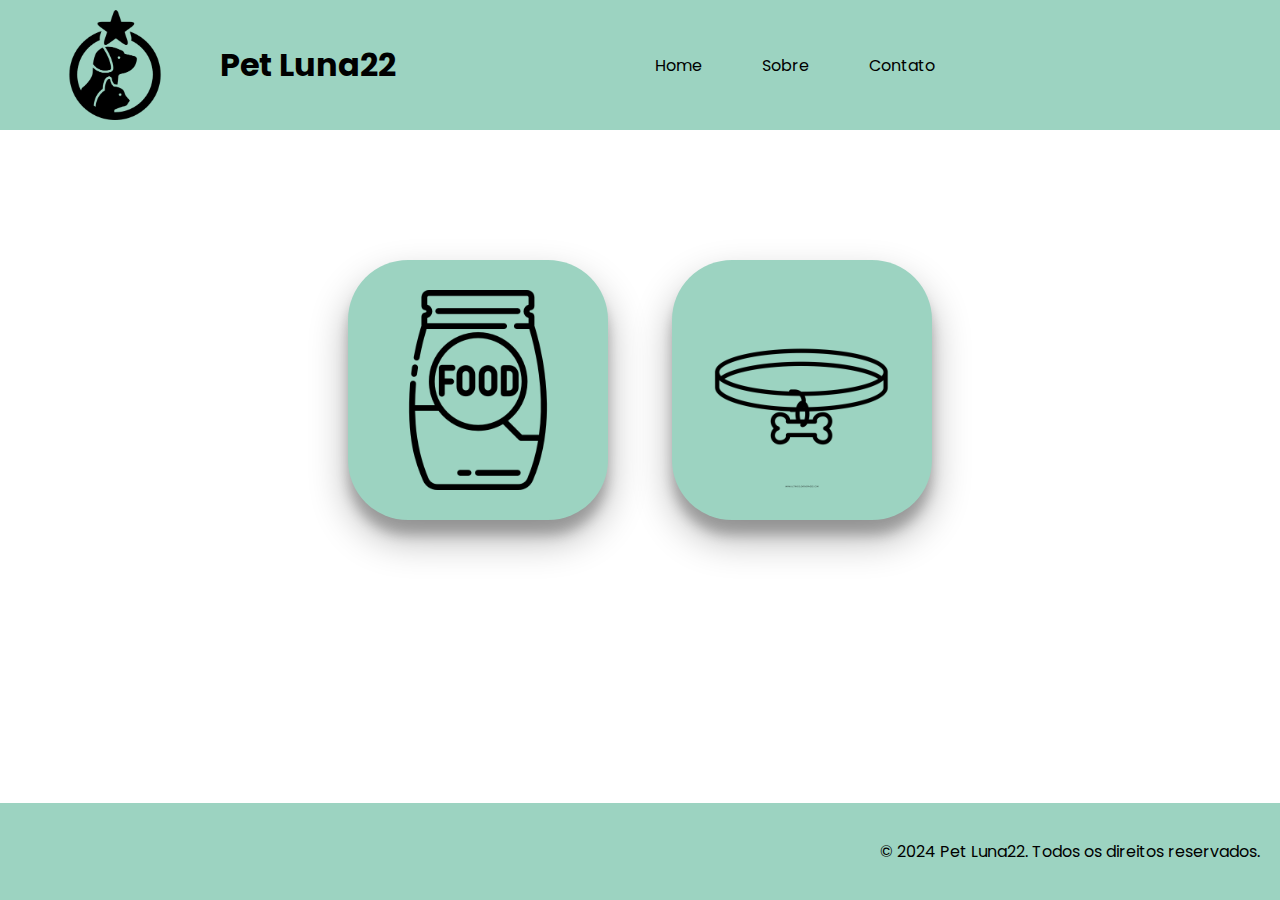
<file: index.html>
<!DOCTYPE html>
<html lang="pt-br">
<head>
    
    <meta charset="UTF-8">
    <meta name="viewport" content="width=device-width, initial-scale=1.0">
    <title>PetLuna22</title>
    <link rel="stylesheet" href="stylus.css">
    <link rel="icon" type="image/x-icon" href="/pet.png">
</head>
<body>
    <header class="head">
        <img class="img" src="pet.png" alt="log">
        <h1>Pet Luna22</h1>
        <nav class="all">
            <ul class="link">
                <li><a class="na" href="index.html">Home</a></li>
                <li><a class="na" href="page_5/page_5.html">Sobre</a></li>
                <li><a href="page_4/page_4.html" class="na" href="#">Contato</a></li>
            </ul>
        </nav>
    </header>
    <content>
        <article class="Destaques">
            <div class="dd">
                <a href="page_2/index.html"><img class="lin" src="ração.png" alt="ração"></a>
                <a href="page_3/index.html"><img class="lin"  src="acesorios.png" alt="acesorios"></a>
            </div>
        </article>
    </content>
    <div class="all-footer">
        <footer class="footer">
            <p class="text-footer">&copy; 2024 Pet Luna22. Todos os direitos reservados.</p>
        </footer>
    </div>
</body>
</html>
</file>
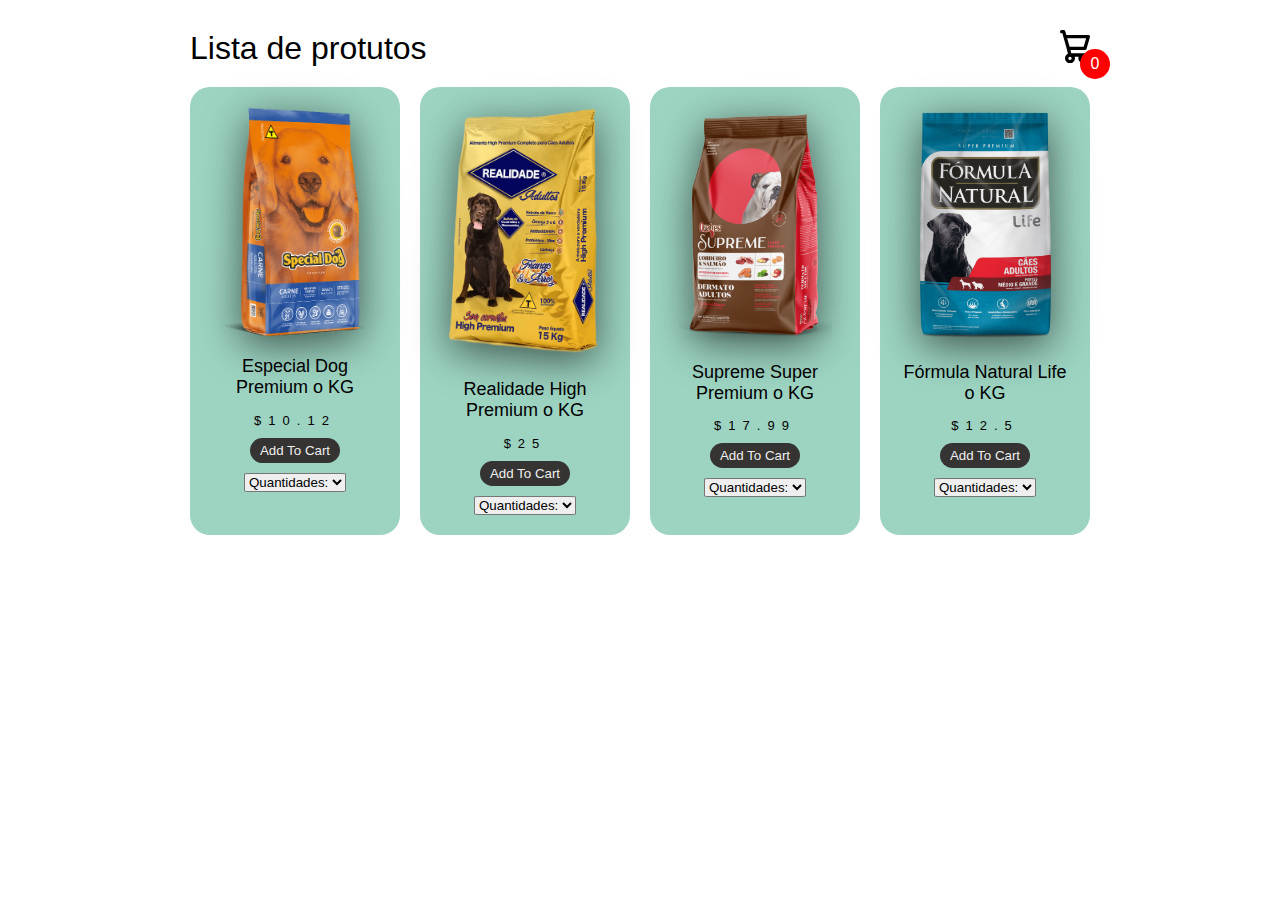
<file: page_2/index.html>
<!DOCTYPE html>
<html lang="en">
<head>
    <meta charset="UTF-8">
    <meta name="viewport" content="width=device-width, initial-scale=1.0">
    <title>Document</title>
    <link rel="stylesheet" href="style.css">
</head>
<body class="">
    
    <div class="container">
        <header class="head">
            <div class="title">Lista de protutos</div>
            <div class="icon-cart">
                <svg aria-hidden="true" xmlns="http://www.w3.org/2000/svg" fill="none" viewBox="0 0 18 20">
                    <path stroke="currentColor" stroke-linecap="round" stroke-linejoin="round" stroke-width="2" d="M6 15a2 2 0 1 0 0 4 2 2 0 0 0 0-4Zm0 0h8m-8 0-1-4m9 4a2 2 0 1 0 0 4 2 2 0 0 0 0-4Zm-9-4h10l2-7H3m2 7L3 4m0 0-.792-3H1"/>
                </svg>
                <span>0</span>
            </div>
        </header>
        <div class="listProduct">

        </div>
    </div>
    <div class="cartTab">
        <h1>Carrinho de compras</h1>
        <div class="listCart">
            
        </div>
        <div class="btn">
            <button class="close">Fechar</button>
            <button class="checkOut">Check Out</button>
        </div>
    </div>

    <script src="app.js"></script>
</body>
</html>
</file>
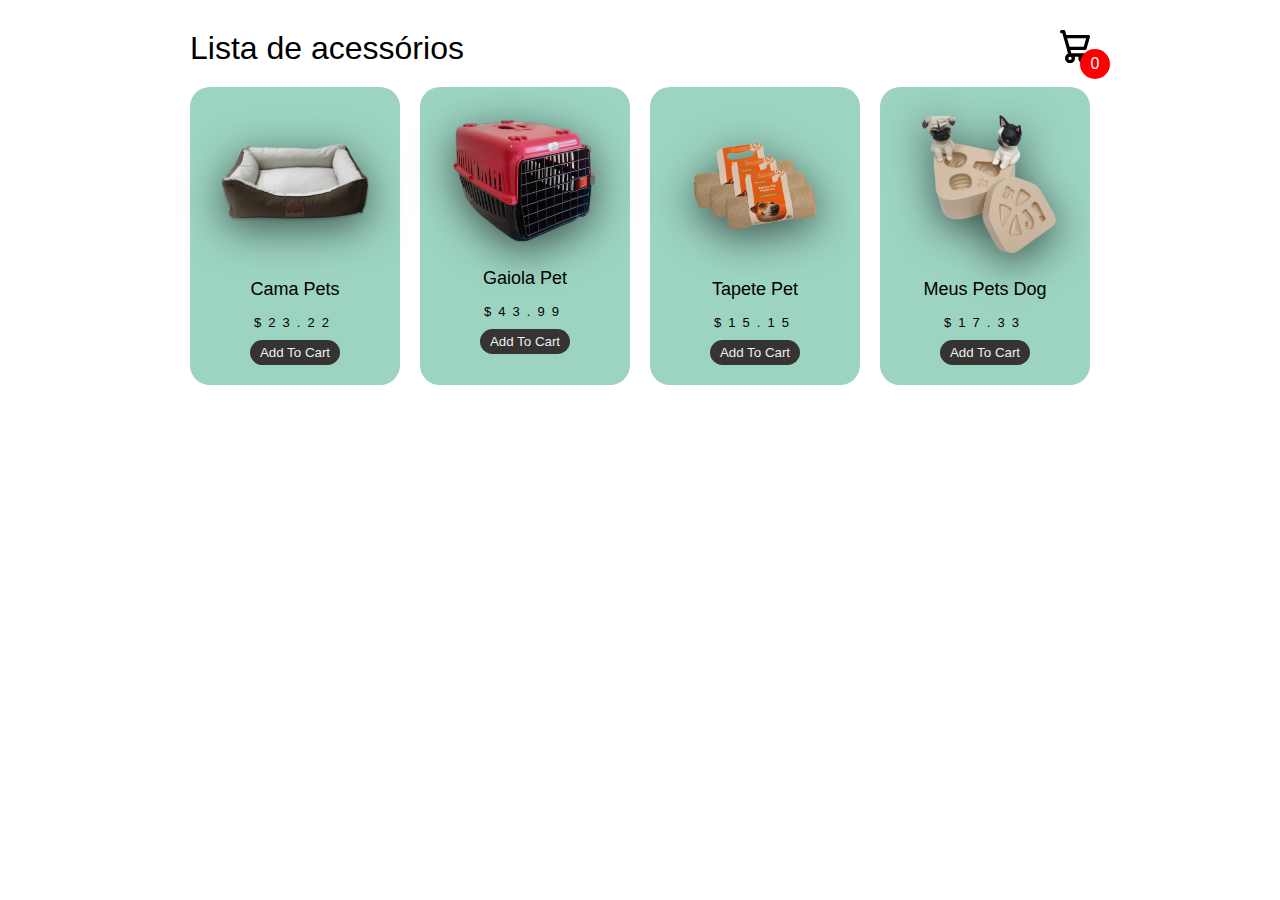
<file: page_3/index.html>
<!DOCTYPE html>
<html lang="en">
<head>
    <meta charset="UTF-8">
    <meta name="viewport" content="width=device-width, initial-scale=1.0">
    <title>Document</title>
    <link rel="stylesheet" href="style.css">
</head>
<body class="">
    
    <div class="container">
        <header class="head">
            <div class="title">Lista de acessórios</div>
            <div class="icon-cart">
                <svg aria-hidden="true" xmlns="http://www.w3.org/2000/svg" fill="none" viewBox="0 0 18 20">
                    <path stroke="currentColor" stroke-linecap="round" stroke-linejoin="round" stroke-width="2" d="M6 15a2 2 0 1 0 0 4 2 2 0 0 0 0-4Zm0 0h8m-8 0-1-4m9 4a2 2 0 1 0 0 4 2 2 0 0 0 0-4Zm-9-4h10l2-7H3m2 7L3 4m0 0-.792-3H1"/>
                </svg>
                <span>0</span>
            </div>
        </header>
        <div class="listProduct">

        </div>
    </div>
    <div class="cartTab">
        <h1>Carrinho de compras</h1>
        <div class="listCart">
            
        </div>
        <div class="btn">
            <button class="close">Fechar</button>
            <button class="checkOut">Check Out</button>
        </div>
    </div>

    <script src="app.js"></script>
</body>
</html>
</file>
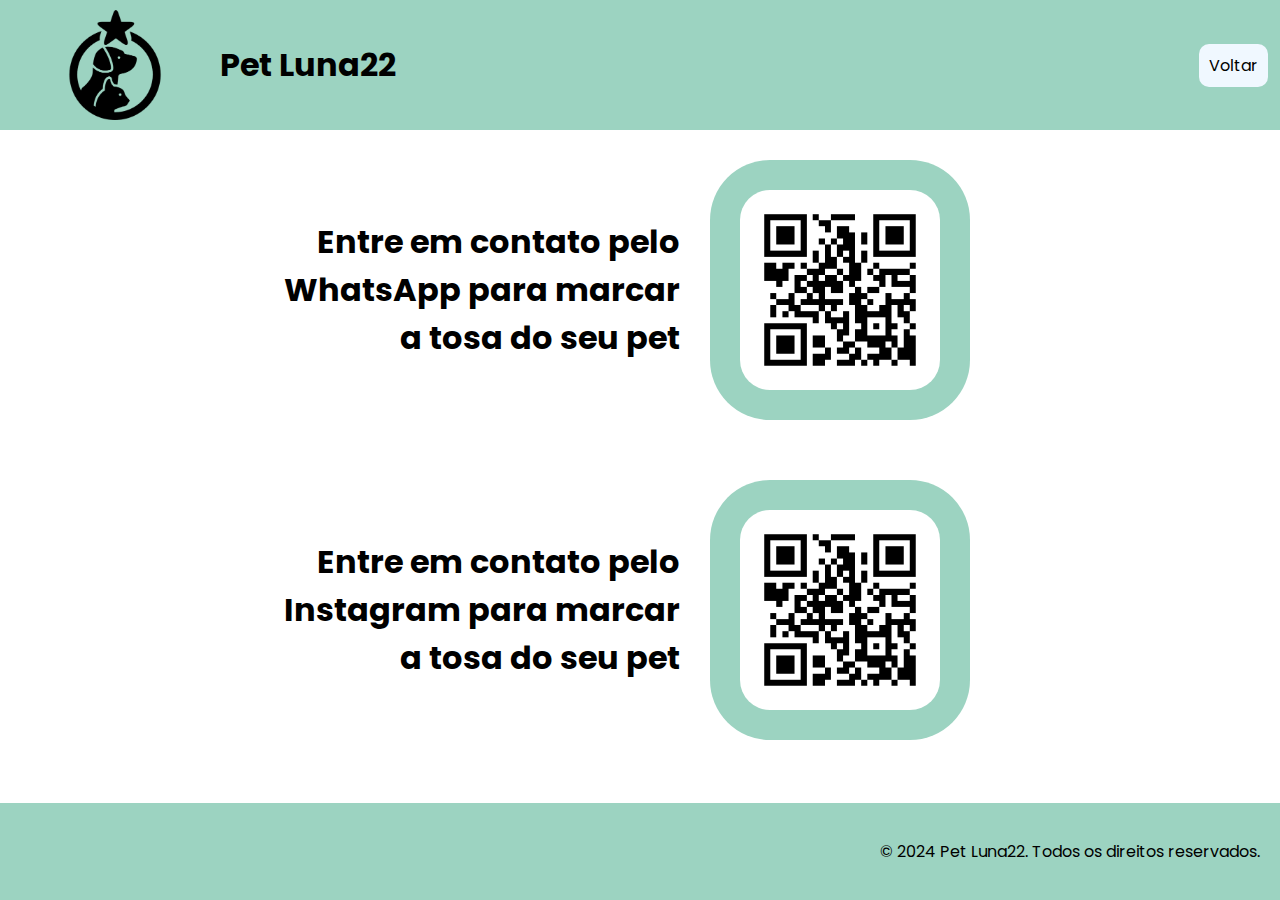
<file: page_4/page_4.html>
<!DOCTYPE html>
<html lang="pt-br">
<head>
    
    <meta charset="UTF-8">
    <meta name="viewport" content="width=device-width, initial-scale=1.0">
    <title>PetLuna22</title>
    <link rel="stylesheet" href="stylus.css">
</head>
<body>
    <header class="head">
        <img class="img" src="pet.png" alt="log">
        <h1>Pet Luna22</h1>
        <nav>
            <ul class="link">
                <li><a class="na" href="../index.html">Voltar</a></li>
            </ul>
        </nav>
    </header>
    <content>
        <div class="Destaques">
            <div class="dd">
                <div class="Qrs">
                    <div class="nada">
                        <h1 class="txt">Entre em contato pelo WhatsApp para marcar a tosa do seu pet</h1>
                        <img class="Q" src="sample-QR.png" alt="">
                    </div>

                    <div class="nada">
                        <h1 class="txt">Entre em contato pelo Instagram para marcar a tosa do seu pet</h1>
                        <img class="Q" src="sample-QR.png" alt="">
                    </div>
                </div>
            </div>
        </div>
    </content>
    <div class="all-footer">
        <footer class="footer">
            <p class="text-footer">&copy; 2024 Pet Luna22. Todos os direitos reservados.</p>
        </footer>
    </div>
</body>
</html>
</file>
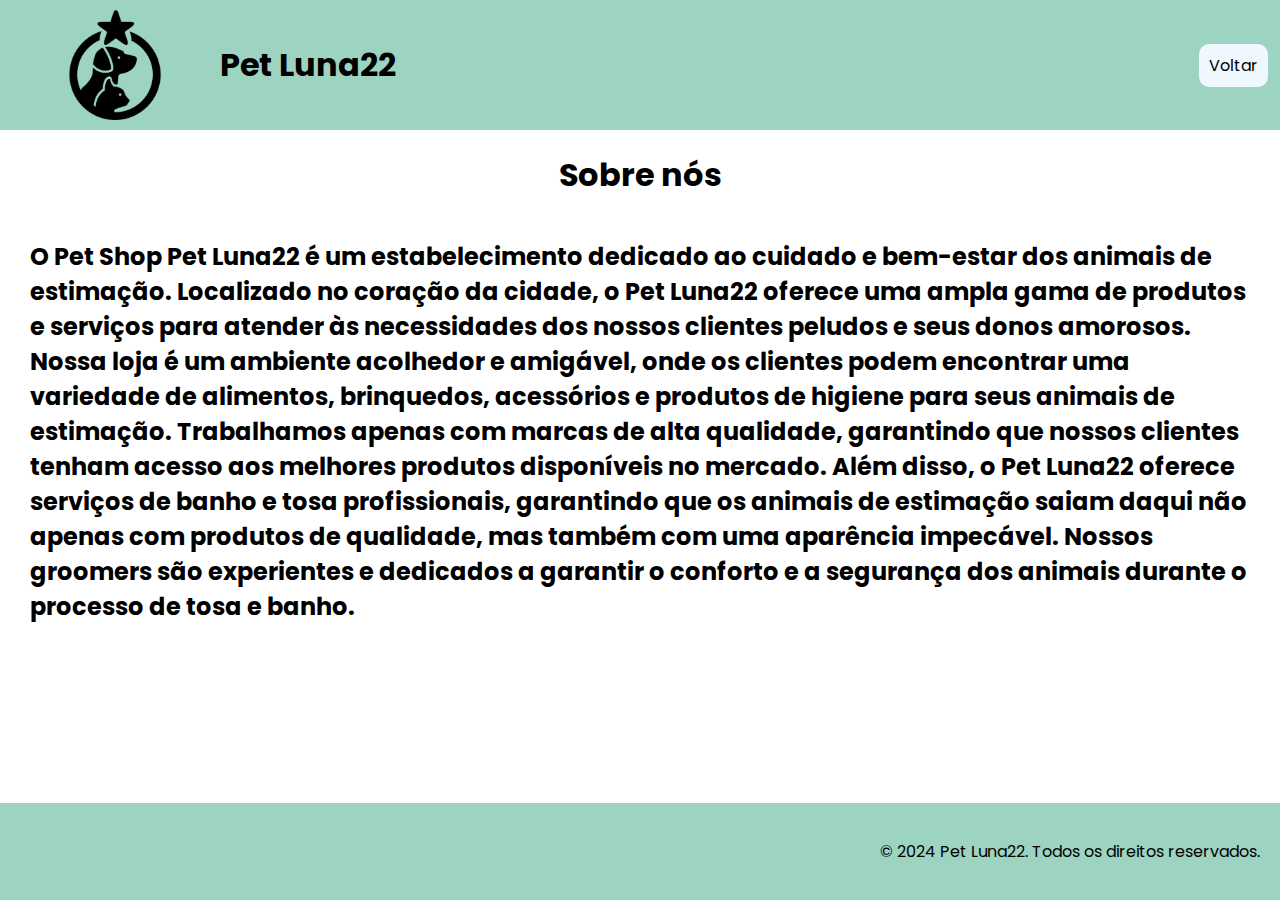
<file: page_5/page_5.html>
<!DOCTYPE html>
<html lang="pt-br">
<head>
    
    <meta charset="UTF-8">
    <meta name="viewport" content="width=device-width, initial-scale=1.0">
    <title>PetLuna22</title>
    <link rel="stylesheet" href="stylus.css">
</head>
<body>
    <header class="head">
        <img class="img" src="pet.png" alt="log">
        <h1>Pet Luna22</h1>
        <nav>
            <ul class="link">
                <li><a class="na" href="../index.html">Voltar</a></li>
            </ul>
        </nav>
    </header>
    <content>
        <div class="Destaques">
            <div class="dd">
                <h1 class="titleContente">Sobre nós</h1>
                <div class="Qrs">
                    <h2 class="content">O Pet Shop Pet Luna22 é um estabelecimento dedicado ao cuidado e bem-estar dos animais de estimação. Localizado no coração da cidade, o Pet Luna22 oferece uma ampla gama de produtos e serviços para atender às necessidades dos nossos clientes peludos e seus donos amorosos.

                        Nossa loja é um ambiente acolhedor e amigável, onde os clientes podem encontrar uma variedade de alimentos, brinquedos, acessórios e produtos de higiene para seus animais de estimação. Trabalhamos apenas com marcas de alta qualidade, garantindo que nossos clientes tenham acesso aos melhores produtos disponíveis no mercado.
                        
                        Além disso, o Pet Luna22 oferece serviços de banho e tosa profissionais, garantindo que os animais de estimação saiam daqui não apenas com produtos de qualidade, mas também com uma aparência impecável. Nossos groomers são experientes e dedicados a garantir o conforto e a segurança dos animais durante o processo de tosa e banho.</h2>
                </body>
                
                </div>
            </div>
        </div>
    </content>
    <div class="all-footer">
        <footer class="footer">
            <p class="text-footer">&copy; 2024 Pet Luna22. Todos os direitos reservados.</p>
        </footer>
    </div>
</body>
</html>
</file>
<file: stylus.css>
@import url('https://fonts.googleapis.com/css2?family=Poppins:wght@100;200;300;600&family=Raleway:ital,wght@0,100;0,400;0,600;0,800;1,100&display=swap');

body{
    font-family: 'Poppins', sans-serif;
    margin: 0px;
}

.link{
    align-items: center;
}

header{
    background-color: rgb(156, 211, 193);
    padding: 10px;
}

ul{
    display: flex;
    list-style: none;
}

a{
    text-decoration: none;
    color: black;
}
.all{
    margin-left: 15%;
}
.img{
    height: 110px;

}
.lin{
    box-shadow: rgba(0, 0, 0, 0.3) 0px 19px 38px, rgba(0, 0, 0, 0.22) 0px 15px 12px;
}

.head{
    align-items: center;
    display: flex;
}

.na{
    padding: 30px;
}

.Destaques{
    display: flex;
    align-items: center;
    justify-content: center;
    padding: 100px;

}

.dd img{
    height: 200px;
    margin: 30px;
    padding: 30px;
    background-color: rgb(156, 211, 193);
    border-radius: 60px;
    cursor: pointer;
}

.footer{
    padding: 20px;

}


.all-footer{
    background-color: rgb(156, 211, 193);
    width: 100%;

    position: absolute;
    bottom: 0px;
    left: 0px;
    display: block;
    margin-bottom: 0px;
}

.text-footer{
    text-align: end;
}
</file>
<file: page_2/style.css>
@import url('https://fonts.googleapis.com/css2?family=Raleway:ital,wght@0,100;0,400;0,600;0,800;1,100&display=swap');
body{
    margin: 0;
    font-family: 'Poppins', sans-serif;

}
.container{
    width: 900px;
    margin: auto;
    max-width: 90vw;
    text-align: center;
    padding-top: 10px;
    transition: transform .5s;
}
svg{
    width: 30px;
}
header{
    display: flex;
    justify-content: space-between;
    align-items: center;
    padding: 20px 0;
}
.icon-cart{
    position: relative;
}
.icon-cart span{
    position: absolute;
    background-color: red;
    width: 30px;
    height: 30px;
    display: flex;
    justify-content: center;
    align-items: center;
    border-radius: 50%;
    color: #fff;
    top: 50%;
    right: -20px;
}

.all{
    margin-left: 20%;
}
.title{
    font-size: xx-large;
}
.listProduct .item img{
    width: 90%;
    filter: drop-shadow(0 10px 20px #0009);
}
.listProduct{
    display: grid;
    grid-template-columns: repeat(4, 1fr);
    gap: 20px;
}
.listProduct .item{
    background-color: rgb(156, 211, 193);
    padding: 20px;
    border-radius: 20px;
}
.listProduct .item h2{
    font-weight: 500;
    font-size: large;
}
.listProduct .item .price{
    letter-spacing: 7px;
    font-size: small;
}

.listProduct .item button{
    background-color: #353432;
    color: #eee;
    border: none;
    padding: 5px 10px;
    margin-top: 10px;
    border-radius: 20px;
}

/* Carrinho */
.cartTab{
    width: 400px;
    background-color: #353432;
    color: #eee;
    position: fixed;
    top: 0;
    right: -400px;
    bottom: 0;
    display: grid;
    grid-template-rows: 70px 1fr 70px;
    transition: .5s;
}
body.showCart .cartTab{
    right: 0;
}
body.showCart .container{
    transform: translateX(-250px);
}
.cartTab h1{
    padding: 20px;
    margin: 0;
    font-weight: 300;
}
.cartTab .btn{
    display: grid;
    grid-template-columns: repeat(2, 1fr);
}
.cartTab button{
    background-color: #E8BC0E;
    border: none;
    font-family: Poppins;
    font-weight: 500;
    cursor: pointer;
}
.cartTab .close{
    background-color: #eee;
}
.listCart .item img{
    width: 100%;
}
.listCart .item{
    display: grid;
    grid-template-columns: 70px 150px 50px 1fr;
    gap: 10px;
    text-align: center;
    align-items: center;
}
.listCart .quantity span{
    display: inline-block;
    width: 25px;
    height: 25px;
    background-color: #eee;
    border-radius: 50%;
    color: #555;
    cursor: pointer;
}
.listCart .quantity span:nth-child(2){
    background-color: transparent;
    color: #eee;
    cursor: auto;
}
.listCart .item:nth-child(even){
    background-color: #eee1;
}
.listCart{
    overflow: auto;
}
.listCart::-webkit-scrollbar{
    width: 0;
}

.select{
    margin-top: 10px;
    cursor: pointer;
    border-radius: 6%;
}
@media only screen and (max-width: 992px) {
    .listProduct{
        grid-template-columns: repeat(3, 1fr);
    }
}


/* mobile */
@media only screen and (max-width: 768px) {
    .listProduct{
        grid-template-columns: repeat(2, 1fr);
    }
}
</file>
<file: page_3/style.css>
@import url('https://fonts.googleapis.com/css2?family=Raleway:ital,wght@0,100;0,400;0,600;0,800;1,100&display=swap');
body{
    margin: 0;
    font-family: 'Poppins', sans-serif;

}
.container{
    width: 900px;
    margin: auto;
    max-width: 90vw;
    text-align: center;
    padding-top: 10px;
    transition: transform .5s;
}
svg{
    width: 30px;
}

.all{
    margin-left: 20%;
}
header{
    display: flex;
    justify-content: space-between;
    align-items: center;
    padding: 20px 0;
}
.icon-cart{
    position: relative;
}
.icon-cart span{
    position: absolute;
    background-color: red;
    width: 30px;
    height: 30px;
    display: flex;
    justify-content: center;
    align-items: center;
    border-radius: 50%;
    color: #fff;
    top: 50%;
    right: -20px;
}
.title{
    font-size: xx-large;
}
.listProduct .item img{
    width: 90%;
    filter: drop-shadow(0 10px 20px #0009);
}
.listProduct{
    display: grid;
    grid-template-columns: repeat(4, 1fr);
    gap: 20px;
}
.listProduct .item{
    background-color: rgb(156, 211, 193);
    padding: 20px;
    border-radius: 20px;
}
.listProduct .item h2{
    font-weight: 500;
    font-size: large;
}
.listProduct .item .price{
    letter-spacing: 7px;
    font-size: small;
}

.listProduct .item button{
    background-color: #353432;
    color: #eee;
    border: none;
    padding: 5px 10px;
    margin-top: 10px;
    border-radius: 20px;
}

/* Carrinho */
.cartTab{
    width: 400px;
    background-color: #353432;
    color: #eee;
    position: fixed;
    top: 0;
    right: -400px;
    bottom: 0;
    display: grid;
    grid-template-rows: 70px 1fr 70px;
    transition: .5s;
}
body.showCart .cartTab{
    right: 0;
}
body.showCart .container{
    transform: translateX(-250px);
}
.cartTab h1{
    padding: 20px;
    margin: 0;
    font-weight: 300;
}
.cartTab .btn{
    display: grid;
    grid-template-columns: repeat(2, 1fr);
}
.cartTab button{
    background-color: #E8BC0E;
    border: none;
    font-family: Poppins;
    font-weight: 500;
    cursor: pointer;
}
.cartTab .close{
    background-color: #eee;
}
.listCart .item img{
    width: 100%;
}
.listCart .item{
    display: grid;
    grid-template-columns: 70px 150px 50px 1fr;
    gap: 10px;
    text-align: center;
    align-items: center;
}
.listCart .quantity span{
    display: inline-block;
    width: 25px;
    height: 25px;
    background-color: #eee;
    border-radius: 50%;
    color: #555;
    cursor: pointer;
}
.listCart .quantity span:nth-child(2){
    background-color: transparent;
    color: #eee;
    cursor: auto;
}
.listCart .item:nth-child(even){
    background-color: #eee1;
}
.listCart{
    overflow: auto;
}
.listCart::-webkit-scrollbar{
    width: 0;
}

.select{
    margin-top: 10px;
    cursor: pointer;
    border-radius: 6%;
}
@media only screen and (max-width: 992px) {
    .listProduct{
        grid-template-columns: repeat(3, 1fr);
    }
}


/* mobile */
@media only screen and (max-width: 768px) {
    .listProduct{
        grid-template-columns: repeat(2, 1fr);
    }
}
</file>
<file: page_4/stylus.css>
@import url('https://fonts.googleapis.com/css2?family=Poppins:wght@100;200;300;600&family=Raleway:ital,wght@0,100;0,400;0,600;0,800;1,100&display=swap');

body{
    font-family: 'Poppins', sans-serif;
    margin: 0px;
}

.link{
    margin-left: 700%;
}

header{
    background-color: rgb(156, 211, 193);
    padding: 10px;

}

ul{
    display: flex;
    list-style: none;
}

a{
    text-decoration: none;
    color: black;
}

.img{
    height: 110px;

}
.lin{
    box-shadow: rgba(0, 0, 0, 0.3) 0px 19px 38px, rgba(0, 0, 0, 0.22) 0px 15px 12px;
}

.head{
    align-items: center;
    display: flex;
}
.Destaques{
    display: flex;
    align-items: center;
    justify-content: center;
}

.nada{
    display: flex;
    align-items: center;
}

.na{
    background-color: aliceblue;
    padding: 10px;
    border-radius: 10px;
}

.dd{
    align-items: center;
    display: flex;
}
.textContent{
    text-align: right;
    margin-left: 200px;
}
.txt{
    text-align: right;
    max-width: 400px;
}

.dd img{
    height: 200px;
    margin: 30px;
    padding: 30px;
    background-color: rgb(156, 211, 193);
    border-radius: 60px;
    cursor: pointer;
    display: block;
}

.footer{
    padding: 20px;

}

.all-footer{
    background-color: rgb(156, 211, 193);
    width: 100%;

    position: fixed;
    bottom: 0px;
    left: 0px;
    display: block;
    margin-bottom: 0px;
}

.text-footer{
    text-align: end;
}
</file>
<file: page_5/stylus.css>
@import url('https://fonts.googleapis.com/css2?family=Poppins:wght@100;200;300;600&family=Raleway:ital,wght@0,100;0,400;0,600;0,800;1,100&display=swap');

body{
    font-family: 'Poppins', sans-serif;
    margin: 0px;
}

.link{
    margin-left: 700%;
}

header{
    background-color: rgb(156, 211, 193);
    padding: 10px;

}

ul{
    display: flex;
    list-style: none;
}

a{
    text-decoration: none;
    color: black;
}

.img{
    height: 110px;

}
.lin{
    box-shadow: rgba(0, 0, 0, 0.3) 0px 19px 38px, rgba(0, 0, 0, 0.22) 0px 15px 12px;
}

.head{
    align-items: center;
    display: flex;
    max-width: 100%;
}
.Destaques{
    display: flex;
    align-items: center;
    justify-content: center;
}

.na{
    background-color: aliceblue;
    padding: 10px;
    border-radius: 10px;
}

.nada{
    display: flex;
    align-items: center;
}
.dd{
    align-items: center;
    display: flex;
}
.textContent{
    text-align: right;
    margin-left: 200px;
}
.txt{
    text-align: right;
    max-width: 400px;
}

.dd img{
    height: 200px;
    margin: 30px;
    padding: 30px;
    background-color: rgb(156, 211, 193);
    border-radius: 60px;
    cursor: pointer;
    display: block;
}

.dd{
    display: block;
    
}

.titleContente{
    text-align: center;
    margin-bottom: 10px;
}

.footer{
    padding: 20px;

}

.all-footer{
    background-color: rgb(156, 211, 193);
    width: 100%;

    position: fixed;
    bottom: 0px;
    left: 0px;
    display: block;
    margin-bottom: 0px;
}

.content{
    text-align: left;
    margin-top: 10px;
    padding: 30px;
    
}

.text-footer{
    text-align: end;
}
</file>
